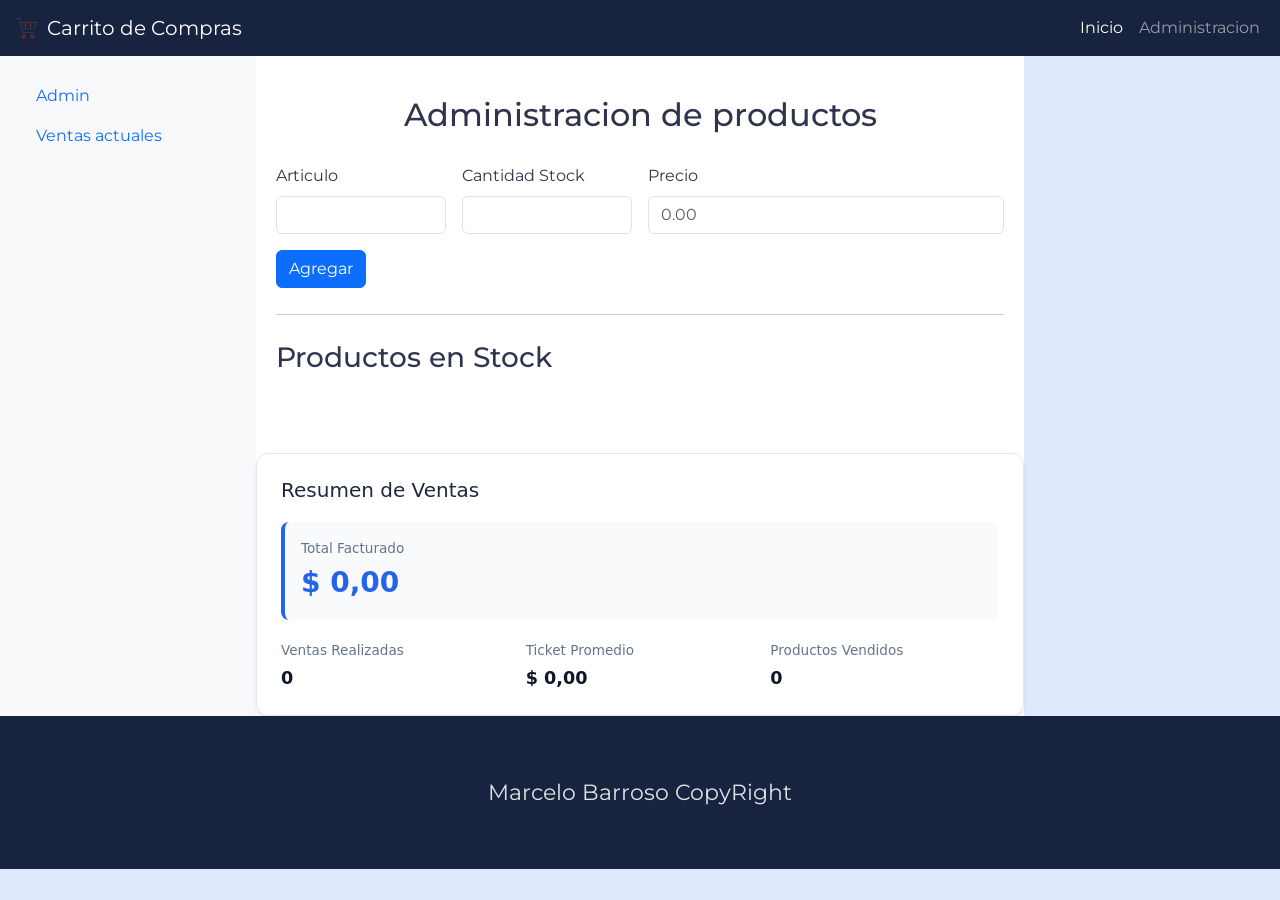
<file: pages/admin.html>
<!DOCTYPE html>
<html lang="es">
<head>
    <meta charset="UTF-8">
    <meta name="viewport" content="width=device-width, initial-scale=1.0">
    <meta name="description" content="Aikido: descubre la historia, filosofía y práctica del arte marcial japonés para alcanzar armonía, defensa personal y crecimiento personal.">
    <meta name="robots" content="index, follow">
    <link rel="preconnect" href="https://fonts.googleapis.com">
    <link rel="preconnect" href="https://fonts.gstatic.com" crossorigin>
    <link href="https://fonts.googleapis.com/css2?family=Montserrat:ital,wght@0,100..900;1,100..900&family=Playwrite+NZ+Guides&family=Roboto:ital,wght@0,100..900;1,100..900&display=swap" rel="stylesheet">
    <!--css bootstrap-->   
    <link href="https://cdn.jsdelivr.net/npm/bootstrap@5.3.8/dist/css/bootstrap.min.css" rel="stylesheet" integrity="sha384-sRIl4kxILFvY47J16cr9ZwB07vP4J8+LH7qKQnuqkuIAvNWLzeN8tE5YBujZqJLB" crossorigin="anonymous">
    <!-- custom css-->
    <link rel="stylesheet" href="../css/style.css">
    <link rel="icon" href="Images/favicon.ico" type="image/x-icon">
    <title>Carrito de Compras</title>
  </head>
<body id="admin">
    <nav class="navbar navbar-expand-lg sticky-top" style="background-color: #18233f;" data-bs-theme="dark"> 
        <div class="container-fluid barranav">
            <a class="navbar-brand" href="../index.html">
                <img src="../Images/favicon.svg" alt="Logo" width="30" height="24" class="d-inline-block align-text-top">
                Carrito de Compras
            </a>
            <button class="navbar-toggler" type="button" data-bs-toggle="collapse" data-bs-target="#navbarNav" aria-controls="navbarNav" aria-expanded="false" aria-label="Toggle navigation">
            <span class="navbar-toggler-icon"></span>
            </button>
            <div class="collapse navbar-collapse" id="navbarNav">
            <ul class="navbar-nav ms-auto">
                <li class="nav-item">
                <a class="nav-link active" aria-current="page" href="../index.html">Inicio</a>
                </li>
                <li class="nav-item">
                <a class="nav-link" href="pass.html">Administracion</a>
                </li>   
            </ul>
            </div>
        </div>
    </nav>
    <div class="contenedor">    
      <aside class="izquierda">
            <nav class="nav flex-column">
              <a class="nav-link active" aria-current="page" href="#adminProd">Admin</a>
              <a class="nav-link" href="#ventas">Ventas actuales</a>
            </nav>
      </aside>
      <main>
        <div class="adminProd" id="adminProd"> 
          <h2>Administracion de productos</h2>
          <form class="row g-3" id="AgregaProd">
            <div class="col-md-3">
              <label for="articulo" class="form-label">Articulo</label>
              <input type="text" class="form-control" name="articulo" id="articulo" required>
            </div>
            <div class="col-md-3">
              <label for="stock" class="form-label">Cantidad Stock</label>
              <input type="number" class="form-control" name="stock" id="stock" required>
            </div>
            <div class="col-md-6">
              <label for="precio" class="form-label">Precio</label>
              <input type="number" min="0" step="0.01" placeholder="0.00" class="form-control" name="precio" id="precio" required>
            </div>
            <div class="col-12">
              <button type="submit" class="btn btn-primary btnAgregar" id="btn-agregar">Agregar</button>
            </div>
          </form>
          <hr>
          <h3>Productos en Stock</h3>
          <div id="contenedor-stock" class="contenedor-stock">           
          </div>
          <div class="modal fade" id="delProd" tabindex="-1">
            <div class="modal-dialog">
                <div class="modal-content">      
                    <div class="modal-header">
                        <h5 class="modal-title">Baja Confirmada</h5>
                    </div>
                    <div class="modal-body">
                       El producto fue dado de baja
                    </div>
                    <div class="modal-footer">
                        <button type="button" class="btn btn-primary" data-bs-dismiss="modal">
                            Aceptar
                        </button>
                    </div>
                </div>
            </div>
          </div>
        </div>
        <div class="ventas" id="ventas">
          <div id="contenedor-ventas" class="contenedor-ventas">
            <div class="tarjeta-resumen">
              <h2>Resumen de Ventas</h2>
              <div class="item-resumen destacado">
                <span>Total Facturado</span>
                <strong id="resumen-total">$ 0,00</strong>
              </div>
              <div class="grid-resumen">
                <div class="item-resumen">
                  <span>Ventas Realizadas</span>
                  <strong id="resumen-cantidad">0</strong>
                </div>

                <div class="item-resumen">
                  <span>Ticket Promedio</span>
                  <strong id="resumen-ticket">$ 0,00</strong>
                </div>

                <div class="item-resumen">
                  <span>Productos Vendidos</span>
                  <strong id="resumen-productos">0</strong>
                </div>
              </div>
            </div>    
            <div id="contenedor-ventas-lista" class="contenedor-ventas-lista">
            </div>
          </div>
      </main>
    </div>
    <footer>Marcelo Barroso CopyRight</footer>
    <script src="https://cdn.jsdelivr.net/npm/bootstrap@5.3.8/dist/js/bootstrap.bundle.min.js" integrity="sha384-FKyoEForCGlyvwx9Hj09JcYn3nv7wiPVlz7YYwJrWVcXK/BmnVDxM+D2scQbITxI" crossorigin="anonymous"></script>
    <script defer src="../js/clases.js"></script>
    <script defer src="../js/funciones.js"></script>
    <script defer src="../js/main.js"></script>
</body>
</html>
</file>
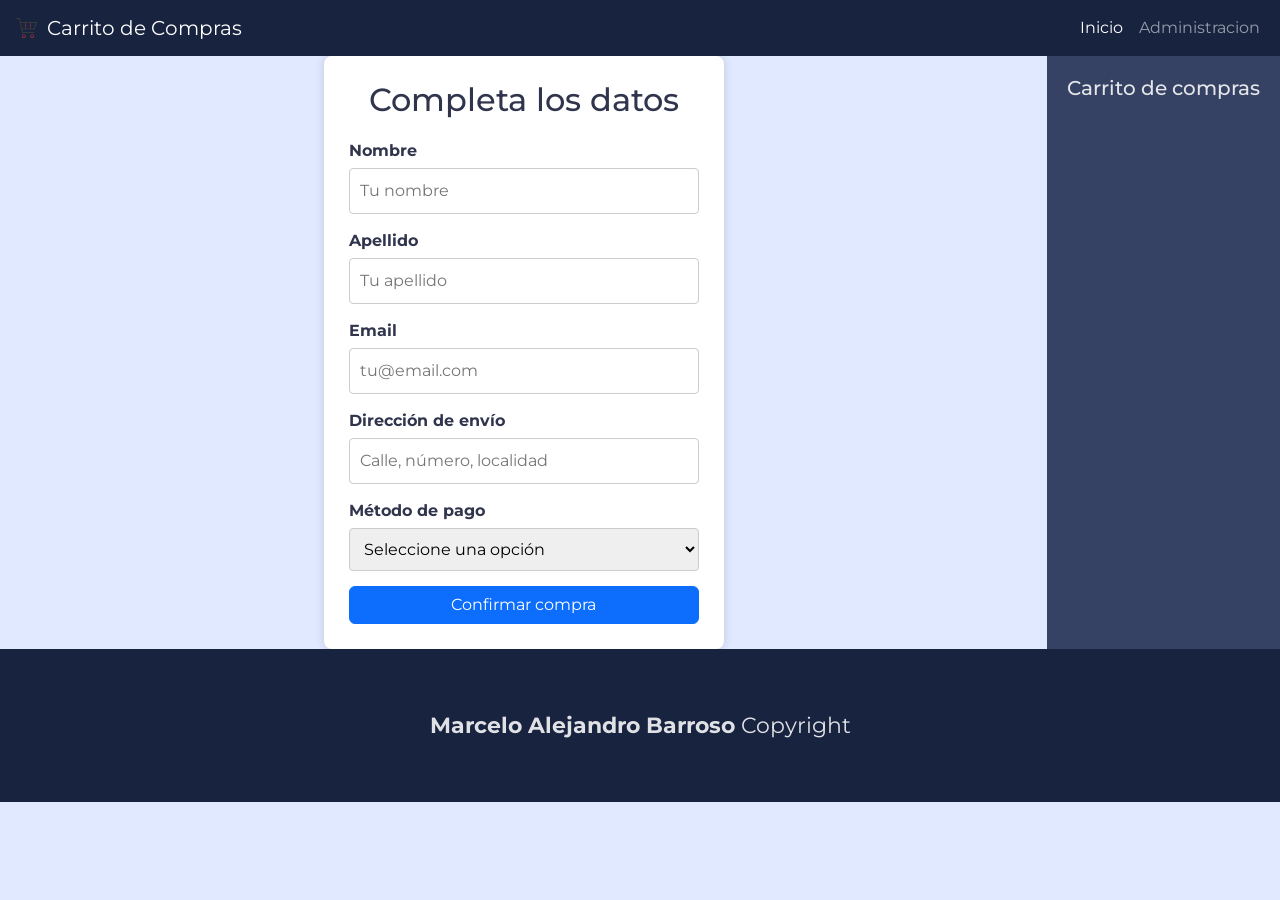
<file: pages/checkout.html>
<!DOCTYPE html>
<html lang="es">
<head>
    <meta charset="UTF-8">
    <meta name="viewport" content="width=device-width, initial-scale=1.0">
    <meta name="description" content="Aikido: descubre la historia, filosofía y práctica del arte marcial japonés para alcanzar armonía, defensa personal y crecimiento personal.">
    <meta name="robots" content="index, follow">
    <link rel="preconnect" href="https://fonts.googleapis.com">
    <link rel="preconnect" href="https://fonts.gstatic.com" crossorigin>
    <link href="https://fonts.googleapis.com/css2?family=Montserrat:ital,wght@0,100..900;1,100..900&family=Playwrite+NZ+Guides&family=Roboto:ital,wght@0,100..900;1,100..900&display=swap" rel="stylesheet">
    <!--css bootstrap-->   
    <link href="https://cdn.jsdelivr.net/npm/bootstrap@5.3.8/dist/css/bootstrap.min.css" rel="stylesheet" integrity="sha384-sRIl4kxILFvY47J16cr9ZwB07vP4J8+LH7qKQnuqkuIAvNWLzeN8tE5YBujZqJLB" crossorigin="anonymous">
    <!-- custom css-->
    <link rel="stylesheet" href="../css/style.css">
    <link rel="icon" href="Images/favicon.ico" type="image/x-icon">
    <title>Carrito de Compras</title>
</head>
<body id="checkout">
    <nav class="navbar navbar-expand-lg sticky-top" style="background-color: #18233f;" data-bs-theme="dark"> 
        <div class="container-fluid barranav">
            <a class="navbar-brand" href="../index.html">
                <img src="../Images/favicon.svg" alt="Logo" width="30" height="24" class="d-inline-block align-text-top">
                Carrito de Compras
            </a>
            <button class="navbar-toggler" type="button" data-bs-toggle="collapse" data-bs-target="#navbarNav" aria-controls="navbarNav" aria-expanded="false" aria-label="Toggle navigation">
            <span class="navbar-toggler-icon"></span>
            </button>
            <div class="collapse navbar-collapse" id="navbarNav">
            <ul class="navbar-nav ms-auto">
                <li class="nav-item">
                <a class="nav-link active" aria-current="page" href="../index.html">Inicio</a>
                </li>
                <li class="nav-item">
                <a class="nav-link" href="pass.html">Administracion</a>
                </li>   
            </ul>
            </div>
        </div>
    </nav>
    <div class="ppal-checkout" id="ppal-checkout">
        <div class="zona-form" id="zona-form">
            <div class="form">
                <h2 class="form__title">Completa los datos</h2>
                <form class="form__form" id="contactoForm">
                    <div class="form__input-container">
                        <label for="nombre">Nombre</label>
                        <input
                            type="text"
                            id="nombre"
                            name="nombre"
                            placeholder="Tu nombre"
                            required>
                    </div>
                    <div class="form__input-container">
                        <label for="apellido">Apellido</label>
                        <input
                            type="text"
                            id="apellido"
                            name="apellido"
                            placeholder="Tu apellido"
                            required>
                    </div>
                    <div class="form__input-container">
                        <label for="email">Email</label>
                        <input
                            type="email"
                            id="email"
                            name="email"
                            placeholder="tu@email.com"
                            required>
                    </div>
                    <div class="form__input-container">
                        <label for="direccion">
                            Dirección de envío
                        </label>
                        <input
                            type="text"
                            id="direccion"
                            name="direccion"
                            placeholder="Calle, número, localidad"
                            required>
                    </div>
                    <div class="form__input-container">
                        <label for="mpago">
                            Método de pago
                        </label>
                        <select id="mpago" name="mpago" required>
                            <option value="">
                                Seleccione una opción
                            </option>
                            <option value="credito">
                                Tarjeta de crédito
                            </option>
                            <option value="debito">
                                Tarjeta de débito
                            </option>
                            <option value="transferencia">
                                Transferencia bancaria
                            </option>
                            <option value="mercadopago">
                                Mercado Pago
                            </option>
                        </select>
                    </div>
                    <div class="form__input-container">
                        <button type="submit" class="btn btn-primary btn-confirmar">
                            Confirmar compra
                        </button>
                    </div>
                </form>
            </div>
        </div>
        <aside class="zonaCarrito">
            <h5>Carrito de compras</h5>
            <div class="contenedor-carrito" id="contenedor-carrito">
            </div>
        </aside>
    </div>
    <footer><strong>Marcelo Alejandro Barroso</strong> Copyright</footer>
    <script src="https://cdn.jsdelivr.net/npm/bootstrap@5.3.8/dist/js/bootstrap.bundle.min.js" integrity="sha384-FKyoEForCGlyvwx9Hj09JcYn3nv7wiPVlz7YYwJrWVcXK/BmnVDxM+D2scQbITxI" crossorigin="anonymous"></script>
    <script defer src="../js/clases.js"></script>
    <script defer src="../js/funciones.js"></script>
    <script defer src="../js/main.js"></script>
</body>
</html>
</file>
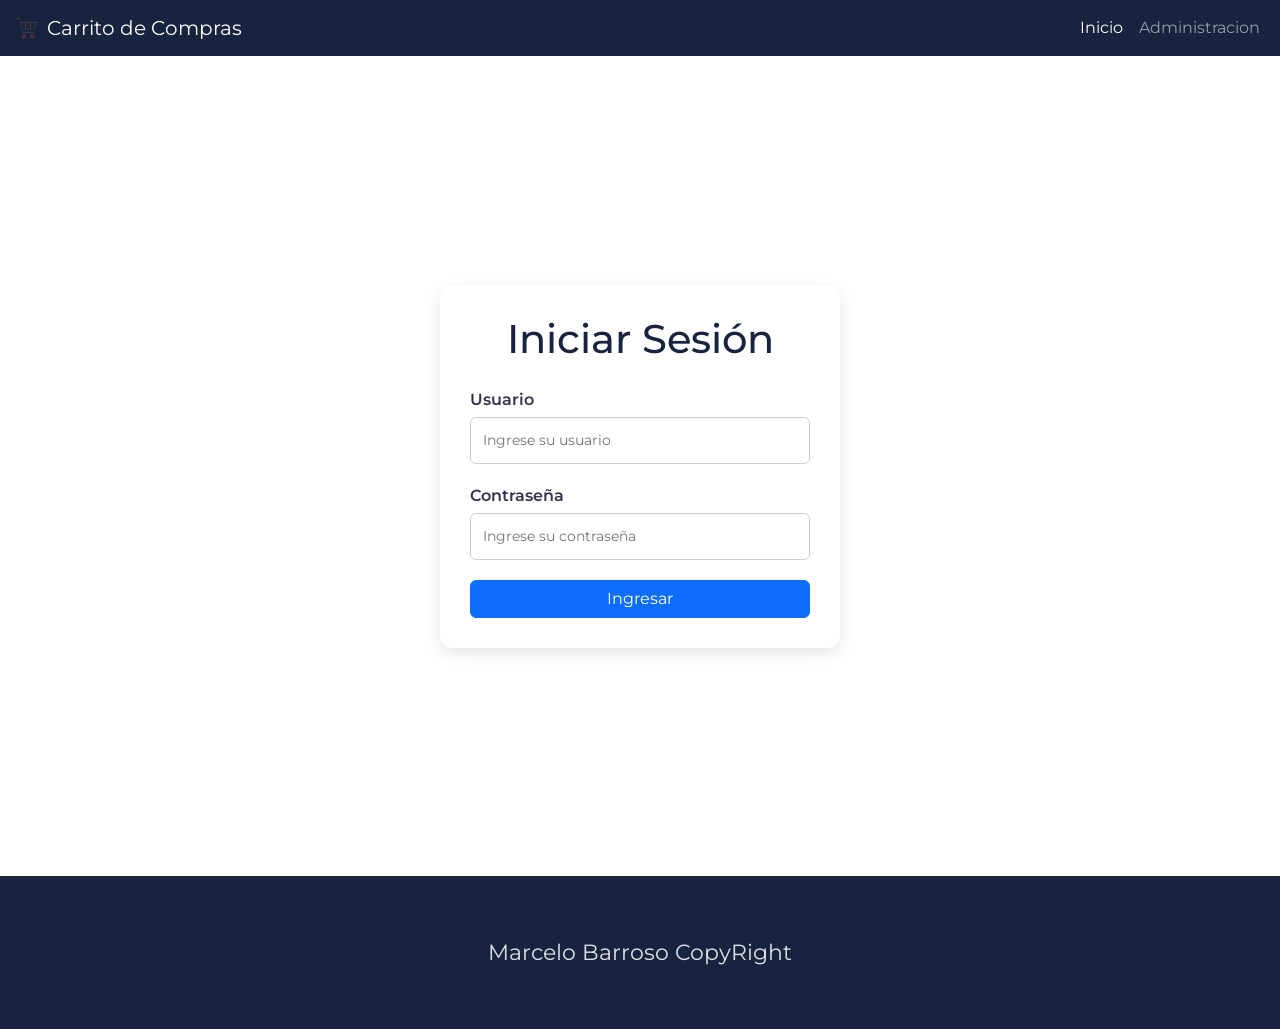
<file: pages/pass.html>
<!DOCTYPE html>
<html lang="es">
<head>
    <meta charset="UTF-8">
    <meta name="viewport" content="width=device-width, initial-scale=1.0">
    <meta name="description" content="Aikido: descubre la historia, filosofía y práctica del arte marcial japonés para alcanzar armonía, defensa personal y crecimiento personal.">
    <meta name="robots" content="index, follow">
    <link rel="preconnect" href="https://fonts.googleapis.com">
    <link rel="preconnect" href="https://fonts.gstatic.com" crossorigin>
    <link href="https://fonts.googleapis.com/css2?family=Montserrat:ital,wght@0,100..900;1,100..900&family=Playwrite+NZ+Guides&family=Roboto:ital,wght@0,100..900;1,100..900&display=swap" rel="stylesheet">
    <!--css bootstrap-->   
    <link href="https://cdn.jsdelivr.net/npm/bootstrap@5.3.8/dist/css/bootstrap.min.css" rel="stylesheet" integrity="sha384-sRIl4kxILFvY47J16cr9ZwB07vP4J8+LH7qKQnuqkuIAvNWLzeN8tE5YBujZqJLB" crossorigin="anonymous">
    <!-- custom css-->
    <link rel="stylesheet" href="../css/style.css">
    <link rel="icon" href="Images/favicon.ico" type="image/x-icon">
    <title>Carrito de Compras</title>
  </head>
<body id="pass">
    <nav class="navbar navbar-expand-lg sticky-top" style="background-color: #18233f;" data-bs-theme="dark"> 
        <div class="container-fluid barranav">
            <a class="navbar-brand" href="../index.html">
                <img src="../Images/favicon.svg" alt="Logo" width="30" height="24" class="d-inline-block align-text-top">
                Carrito de Compras
            </a>
            <button class="navbar-toggler" type="button" data-bs-toggle="collapse" data-bs-target="#navbarNav" aria-controls="navbarNav" aria-expanded="false" aria-label="Toggle navigation">
            <span class="navbar-toggler-icon"></span>
            </button>
            <div class="collapse navbar-collapse" id="navbarNav">
            <ul class="navbar-nav ms-auto">
                <li class="nav-item">
                <a class="nav-link active" aria-current="page" href="../index.html">Inicio</a>
                </li>
                <li class="nav-item">
                <a class="nav-link" href="pass.html">Administracion</a>
                </li>   
            </ul>
            </div>
        </div>
    </nav>
    <main>     
        <div class="login-page">
            <div class="login-card">
                <h1 class="login-title">
                    Iniciar Sesión
                </h1>
                <form id="loginForm" class="login-form">
                    <div class="form-group">
                        <label for="usuario">
                            Usuario
                        </label>
                        <input
                            type="text"
                            id="usuario"
                            name="usuario"
                            placeholder="Ingrese su usuario"
                            required>
                    </div>
                    <div class="form-group">
                        <label for="password">
                            Contraseña
                        </label>
                        <input
                            type="password"
                            id="password"
                            name="password"
                            placeholder="Ingrese su contraseña"
                            required>
                    </div>
                    <button 
                        type="submit" 
                        class="btn btn-primary btn-final" data-bs-toggle="modal" data-bs-target="#modalDenegado">
                        Ingresar
                    </button>
                </form>
            </div>
            <div class="modal fade" id="modalDenegado" tabindex="-1">
                <div class="modal-dialog">
                    <div class="modal-content">      
                        <div class="modal-header">
                            <h5 class="modal-title">Acceso denegado</h5>
                        </div>
                        <div class="modal-body">
                            Verifica el usuario o la contraseña
                        </div>
                        <div class="modal-footer">
                            <button type="button" class="btn btn-primary" data-bs-dismiss="modal">
                                Aceptar
                            </button>
                        </div>
                    </div>
                </div>
            </div>
        </div>
    </main>
    <footer>Marcelo Barroso CopyRight</footer>
    <script src="https://cdn.jsdelivr.net/npm/bootstrap@5.3.8/dist/js/bootstrap.bundle.min.js" integrity="sha384-FKyoEForCGlyvwx9Hj09JcYn3nv7wiPVlz7YYwJrWVcXK/BmnVDxM+D2scQbITxI" crossorigin="anonymous"></script>
    <script defer src="../js/clases.js"></script>
    <script defer src="../js/funciones.js"></script>
    <script defer src="../js/main.js"></script>
</body>
</html>
</file>
<file: css/style.css>
*{
    box-sizing: border-box;
}
body {
    margin: 0;
    min-height: 100vh;
    font-family: "Montserrat";
    background-color: hsl(223, 100%, 94%);
    color: #101632dd;
}

div, header, footer, label{
        margin: 0;
        padding: 0;
    }

header {
    display: flex;
    justify-content: center;
    container-type: inline-size;
    container-name: header;
    position: relative;
    z-index: 10;
    text-align: center;
    font-size: 20px;
    background-color: #18233f;
    color: #fffd;
}

header > h1{
    text-align: center;
}


.contenedor {
    display: grid;
    grid-template-columns:  1fr 3fr 1fr;
}

.ppal, .ppal-checkout{
    display: flex;
    flex-direction: row;
    justify-content:space-between ;
}

.stock{
    display: flex;
    flex-direction: row;
    align-items:flex-start;
    justify-content:space-between;
}

.contenedor-stock{
    display: grid;
    grid-template-columns: 1fr 1fr 1fr ;
    gap: 20px;
    margin: 10px;
    padding: 10px;
}

.contenedor-carrito{
    display: flex   ;
    flex-direction: column;
    gap:5px;
    margin: 10px;
    padding: 10px;
    justify-items: center;
}

.cardStock{
    margin: 0px;
    padding: 0px;
    font-size: small;
    text-align: center;
    border: 1px solid black;
    border-radius: 8px;
}
.carrito{
    margin: 0px;
    padding: 0px;
    font-size: small;
    text-align: center;
    border: 1px solid black;
    border-radius: 8px;
}
.card{
    width: 100%;
    margin: 0;
    padding: 0;
    font-size: smaller;
}
.zonaCarrito{
    display: grid;
    background-color: #354263;
    justify-items: center;
}

.zonaCarrito > h5 {
    padding: 10px;
    margin: 10px;
    text-align: center;
    color: #fffd;
}

.izquierda {
    background: #f8f9fa;
    padding: 20px;
}

main {
    background: white;
}


.adminProd{
    display: flex;
    flex-direction: column;
    gap: 10px;
    margin: 10px;
    padding: 10px;
}

.adminProd > h2{
    text-align: center;
    margin: 10px;
    padding: 10px;
}


.form__input-container input,
.form__input-container select{
    width: 100%;
}



.zona-form{
    flex: 1;
    display: flex;
    justify-content: center;
    align-items:flex-start;
}

.form{
    width: 400px;
    background: white;
    padding: 25px;
    border-radius: 8px;
    box-shadow: 0 0 10px rgba(0,0,0,.15);
}

.form__title{
    text-align: center;
    margin-bottom: 20px;
}

.form__form{
    display: flex;
    flex-direction: column;
    gap: 15px;
}

.form__input-container{
    display: flex;
    flex-direction: column;
}

.form__input-container label{
    margin-bottom: 5px;
    font-weight: bold;
}

.form__input-container input,
.form__input-container select{
    padding: 10px;
    border: 1px solid #ccc;
    border-radius: 4px;
}


.checkout{
    max-width: 1100px;
    margin: 20px auto;
    padding: 20px;
    align-items: center;
    justify-items: center;
    display: grid;
    grid-template-columns: 2fr 1fr;
    gap: 30px;
}

.checkout-datos,
.checkout-resumen{
    background: white;
    padding: 20px;
    border-radius: 10px;
    box-shadow: 0 0 10px rgba(0,0,0,.1);
}

.dato{
    margin-bottom: 10px;
}

.producto,
.totales{
    display: flex;
    justify-content: space-between;
    margin-bottom: 10px;
}

.total-final{
    margin-top: 15px;
    font-size: 1.2rem;
    font-weight: bold;
}

.checkout-resumen button{
    width: 100%;
    margin-top: 20px;
}


.login-page{
    min-height: calc(100vh - 80px);

    display: flex;
    justify-content: center;
    align-items: center;

    padding: 20px;
}

.login-card{
    width: 100%;
    max-width: 400px;

    background: white;

    padding: 30px;

    border-radius: 12px;

    box-shadow:
        0 5px 15px rgba(0,0,0,.10);
}

.login-title{
    text-align: center;
    margin-bottom: 25px;
    color: #18233f;
}

.login-form{
    display: flex;
    flex-direction: column;
    gap: 20px;
}

.form-group{
    display: flex;
    flex-direction: column;
}

.form-group label{
    margin-bottom: 5px;
    font-weight: 600;
}

.form-group input{
    width: 100%;
    padding: 12px;

    border: 1px solid #ccc;
    border-radius: 6px;

    font-size: 14px;
}

.form-group input:focus{
    outline: none;
    border-color: #18233f;
}

.btn-login{
    padding: 12px;
    font-weight: bold;
}

.tarjeta-resumen {
  background-color: #ffffff;
  border: 1px solid #e2e8f0;
  border-radius: 12px;
  padding: 24px;
  box-shadow: 0 4px 6px -1px rgba(0, 0, 0, 0.1);
  font-family: system-ui, -apple-system, sans-serif;
}

.tarjeta-resumen h2 {
  margin: 0 0 20px 0;
  font-size: 1.25rem;
  color: #1e293b;
}

.item-resumen {
  display: flex;
  flex-direction: column;
  gap: 4px;
}

.item-resumen span {
  font-size: 0.85rem;
  color: #64748b;
}

.item-resumen strong {
  font-size: 1.1rem;
  color: #0f172a;
}

.item-resumen.destacado {
  background-color: #f8fafc;
  padding: 16px;
  border-radius: 8px;
  margin-bottom: 20px;
  border-left: 4px solid #2563eb;
}

.item-resumen.productos {
  background-color: #f8fafc;
  padding: 16px;
  border-radius: 8px;
  margin-bottom: 20px;
}
.item-resumen.destacado strong {
  font-size: 1.75rem;
  color: #2563eb;
}

.grid-resumen {
  display: grid;
  grid-template-columns: 1fr 1fr 1fr;
  gap: 16px;
}

footer{
    padding: 60px;
    text-align: center;
    background-color: #18233f;
    color: #fffd;
    font-size: 22px;
    position: relative;
}
</file>
